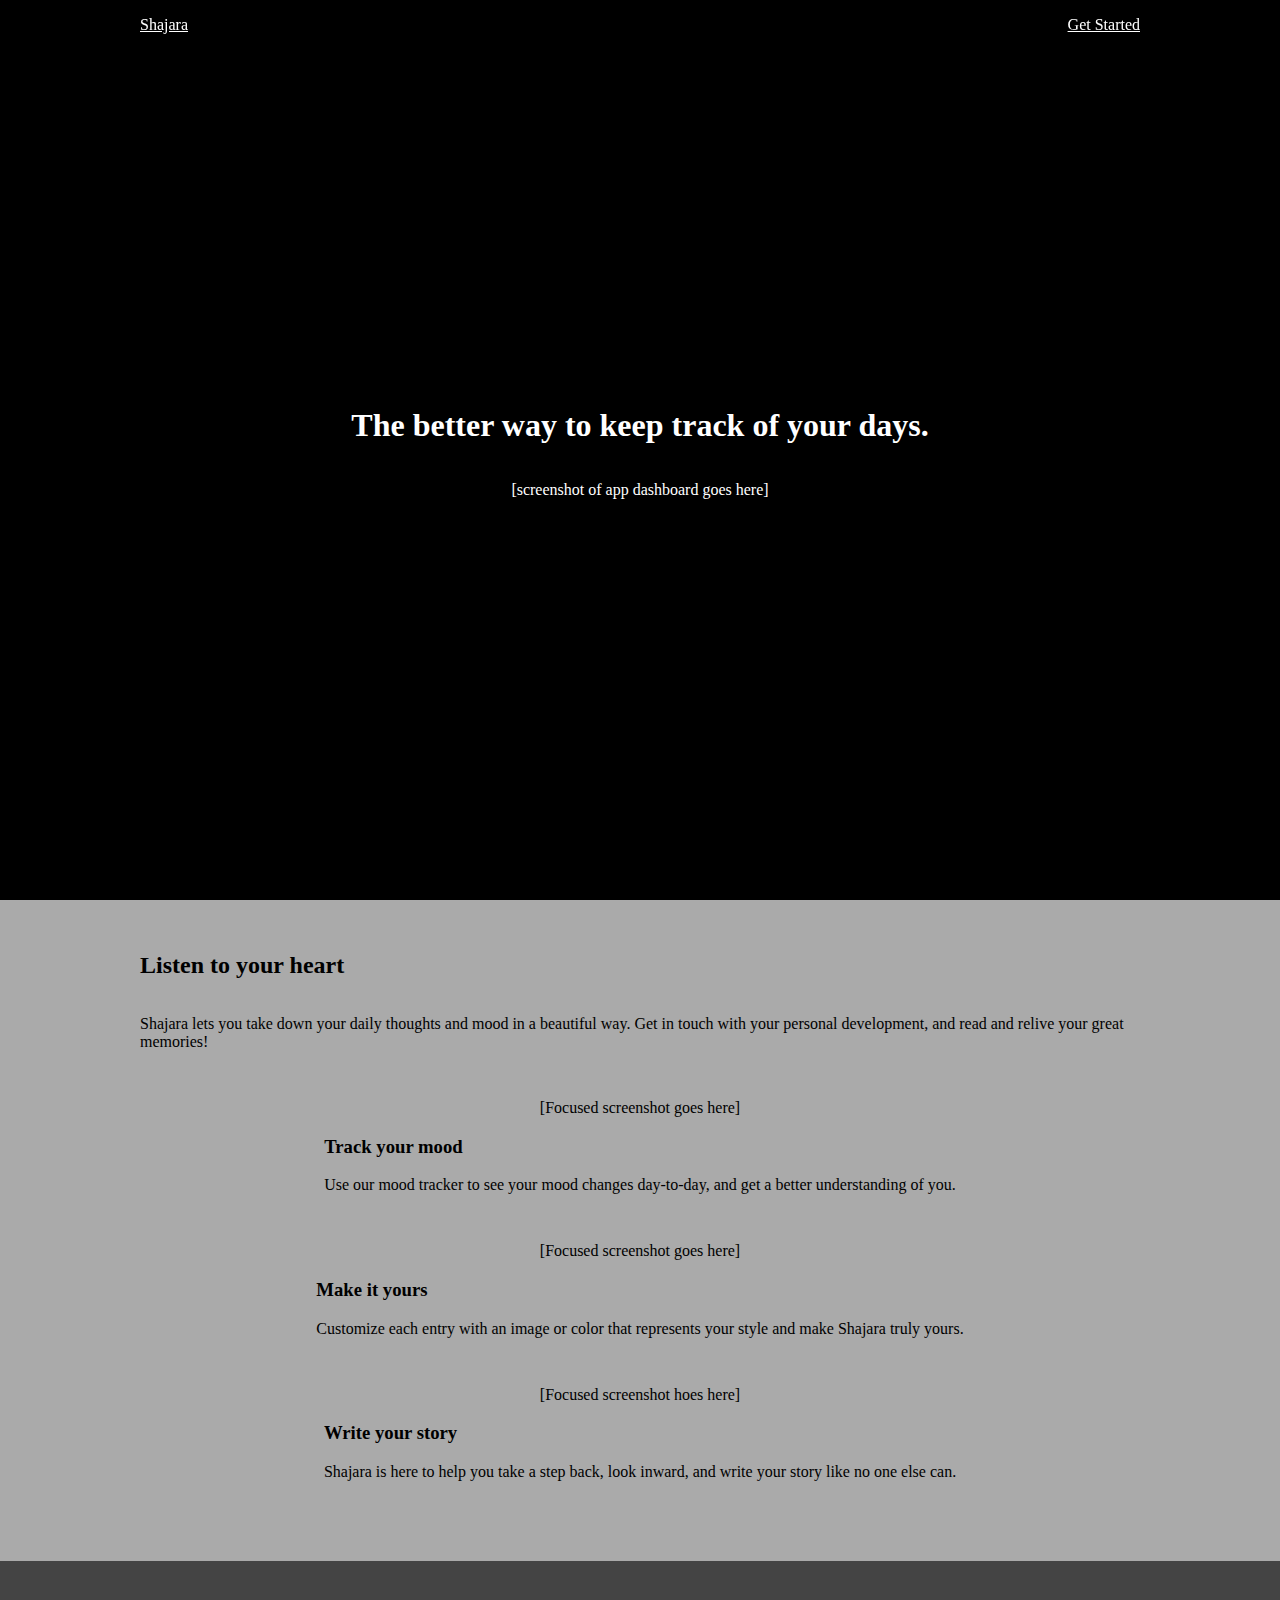
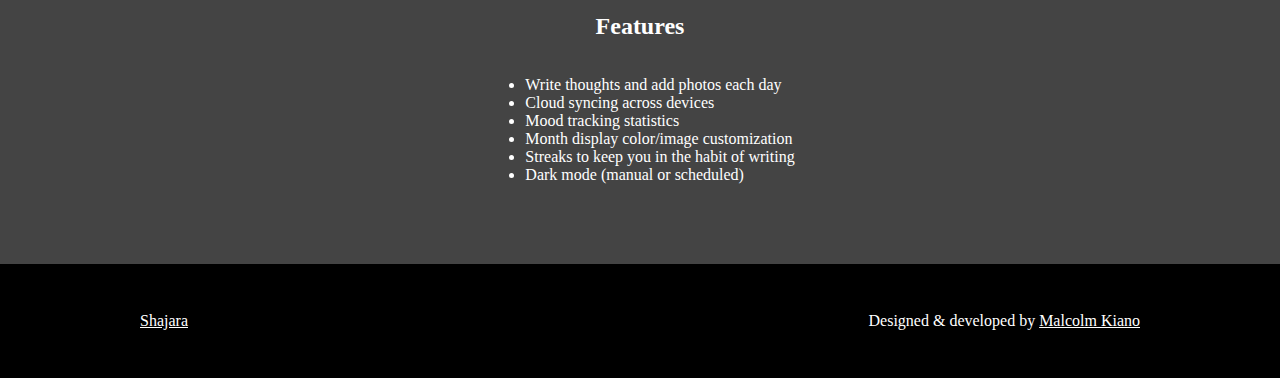
<file: index.html>
<!DOCTYPE html>
<html lang="en">
<head>
  <meta charset="UTF-8">
  <meta name="viewport" content="width=device-width, initial-scale=1.0">
  <title>Shajara</title>

  <link rel="stylesheet" href="index.css">
</head>
<body>
  
  <nav>
    <div class="wrapper">
      <a href="#">Shajara</a>
      <a href="signup.html">Get Started</a>
    </div>
  </nav>

  <main>

    <header class="hero">
      <div class="wrapper">
        <h1>The better way to keep track of your days.</h1>
        <p>[screenshot of app dashboard goes here]</p>
      </div>
    </header>

    <section class="highlights">
      <article class="lead">
        <div class="wrapper">
          <h2>Listen to your heart</h2>
          <p>Shajara lets you take down your daily thoughts and mood in a beautiful way. Get in touch with your personal development, and read and relive your great memories!</p>
        </div>
      </article>

      <article>
        <div class="wrapper">
          <div class="image">
            [Focused screenshot goes here]
          </div>
          <div class="content">
            <h3>Track your mood</h3>
            <p>Use our mood tracker to see your mood changes day-to-day, and get a better understanding of you.</p>
          </div>
        </div>
      </article>

      <article>
        <div class="wrapper">
          <div class="image">
            [Focused screenshot goes here]
          </div>
          <div class="content">
            <h3>Make it yours</h3>
            <p>Customize each entry with an image or color that represents your style and make Shajara truly yours.</p>
          </div>
        </div>
      </article>

      <article>
        <div class="wrapper">
          <div class="image">
            [Focused screenshot hoes here]
          </div>
          <div class="content">
            <h3>Write your story</h3>
            <p>Shajara is here to help you take a step back, look inward, and write your story like no one else can.</p>
          </div>
        </div>
      </article>
    </section>

    <section class="features">
      <div class="wrapper">
        <h2>Features</h2>
        <ul>
          <li>Write thoughts and add photos each day</li>
          <li>Cloud syncing across devices</li>
          <li>Mood tracking statistics</li>
          <li>Month display color/image customization</li>
          <li>Streaks to keep you in the habit of writing</li>
          <li>Dark mode (manual or scheduled)</li>
        </ul>
      </div>
    </section>

    <footer>
      <div class="wrapper">
        <a href="#">Shajara</a>
        <p>Designed & developed by <a href="https://malcolmkiano.com" target+"_blank">Malcolm Kiano</a></p>
      </div>
    </footer>

  </main>

</body>
</html>
</file>
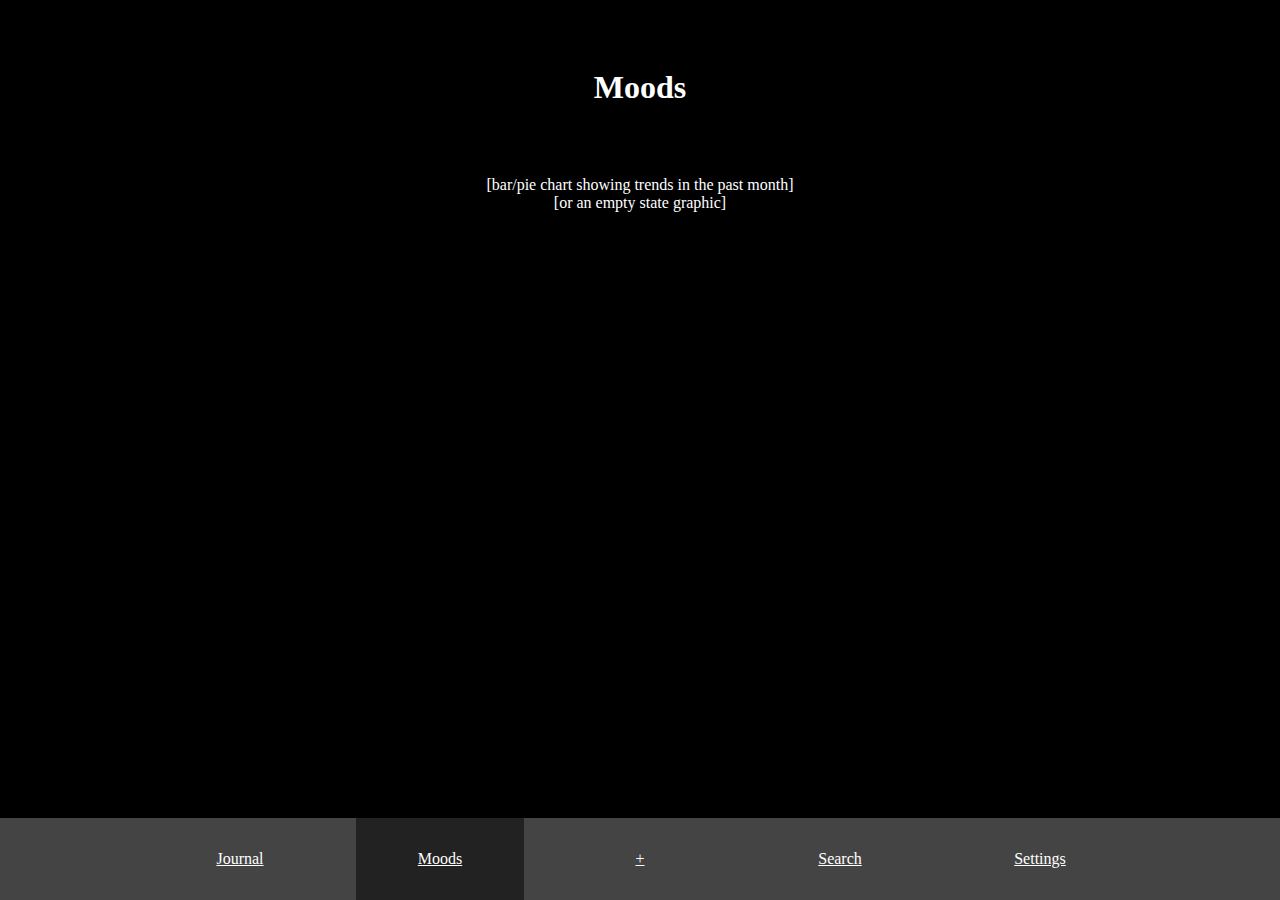
<file: dashboard-moods.html>
<!DOCTYPE html>
<html lang="en">
<head>
  <meta charset="UTF-8">
  <meta name="viewport" content="width=device-width, initial-scale=1.0">
  <title>Moods - Shajara</title>

  <link rel="stylesheet" href="index.css">
  <link rel="stylesheet" href="dashboard.css">
</head>
<body>
  
  <nav>
    <div class="wrapper">
      <!-- <a href="#">Shajara</a> -->
      <!-- <a href="#">Search</a> -->
    </div>
  </nav>

  <main>

    <header>
      <div class="wrapper">
        <h1>Moods</h1>
      </div>
    </header>

    <section class="moods">
      <div class="wrapper">
        [bar/pie chart showing trends in the past month]<br>
        [or an empty state graphic]
      </div>
    </section>

    <section class="tabs">
      <div class="wrapper">
        <ul>
          <li><a href="dashboard.html">Journal</a></li>
          <li class="active"><a href="#">Moods</a></li>
          <li><a href="dashboard-new-entry.html">+</a></li>
          <li><a href="dashboard-search.html">Search</a></li>
          <li><a href="dashboard-settings.html">Settings</a></li>
        </ul>
      </div>
    </section>

  </main>

    

</body>
</html>
</file>
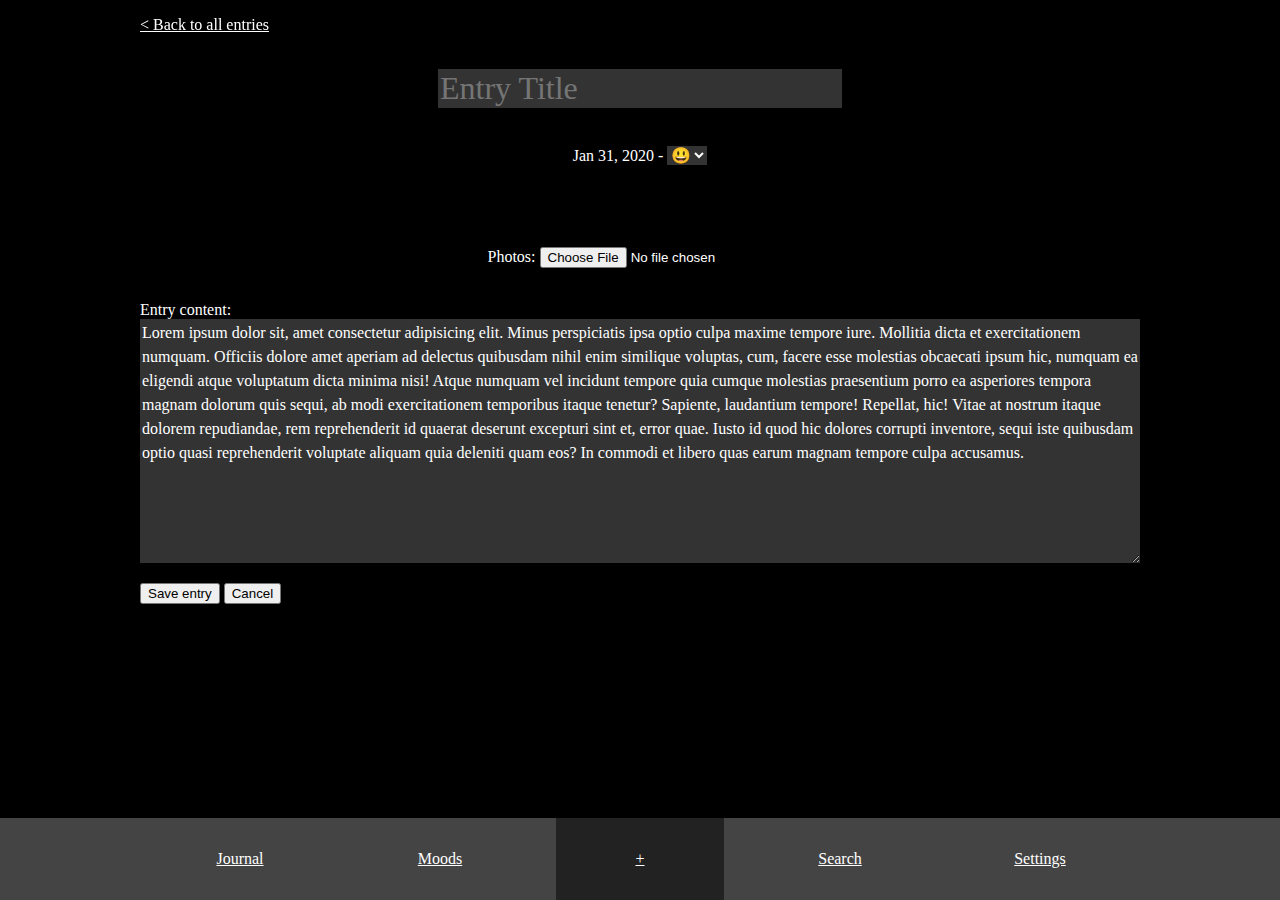
<file: dashboard-new-entry.html>
<!DOCTYPE html>
<html lang="en">
<head>
  <meta charset="UTF-8">
  <meta name="viewport" content="width=device-width, initial-scale=1.0">
  <title>Weirdest Day Ever - Shajara</title>

  <link rel="stylesheet" href="index.css">
  <link rel="stylesheet" href="dashboard.css">
</head>
<body>
  
  <nav>
    <div class="wrapper">
      <a href="dashboard.html">&lt; Back to all entries</a>
      <!-- <a href="#">Search</a> -->
    </div>
  </nav>

  <main>

    <header>
      <div class="wrapper">
        <h1><input type="text" placeholder="Entry Title"></h1>
        <p>Jan 31, 2020 - <select name="mood" id="mood">
          <option value="5">😃</option>
          <option value="4">🙂</option>
          <option value="3">😐</option>
          <option value="2">😕</option>
          <option value="1">😖</option>
        </select></p>
      </div>
    </header>

    <section class="entry">
      <div class="wrapper">
        <form action="">
          <p class="photos">
            <label for="photos">Photos: </label>
            <input type="file" id="photos">
          </p>

          <label for="content">Entry content: </label><br>
          <textarea name="content" id="content" cols="30" rows="10">Lorem ipsum dolor sit, amet consectetur adipisicing elit. Minus perspiciatis ipsa optio culpa maxime tempore iure. Mollitia dicta et exercitationem numquam. Officiis dolore amet aperiam ad delectus quibusdam nihil enim similique voluptas, cum, facere esse molestias obcaecati ipsum hic, numquam ea eligendi atque voluptatum dicta minima nisi! Atque numquam vel incidunt tempore quia cumque molestias praesentium porro ea asperiores tempora magnam dolorum quis sequi, ab modi exercitationem temporibus itaque tenetur? Sapiente, laudantium tempore! Repellat, hic! Vitae at nostrum itaque dolorem repudiandae, rem reprehenderit id quaerat deserunt excepturi sint et, error quae. Iusto id quod hic dolores corrupti inventore, sequi iste quibusdam optio quasi reprehenderit voluptate aliquam quia deleniti quam eos? In commodi et libero quas earum magnam tempore culpa accusamus.
          </textarea>

          <div class="group">
            <button type="submit">Save entry</button>
            <button type="button">Cancel</button>
          </div>
        </form>
      </div>
    </section>

    <section class="tabs">
      <div class="wrapper">
        <ul>
          <li><a href="dashboard.html">Journal</a></li>
          <li><a href="dashboard-moods.html">Moods</a></li>
          <li class="active"><a href="#">+</a></li>
          <li><a href="dashboard-search.html">Search</a></li>
          <li><a href="dashboard-settings.html">Settings</a></li>
        </ul>
      </div>
    </section>

  </main>

    

</body>
</html>
</file>
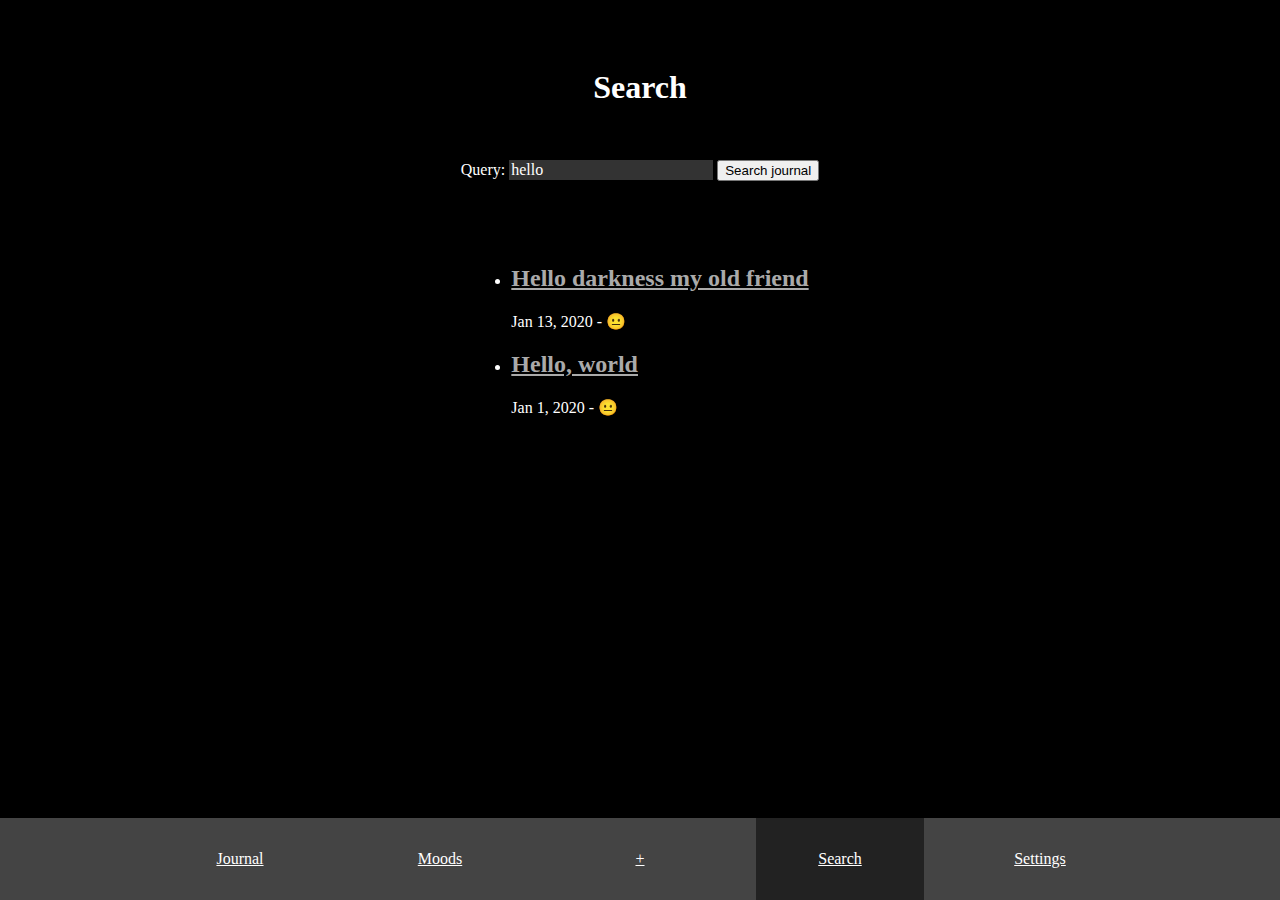
<file: dashboard-search.html>
<!DOCTYPE html>
<html lang="en">
<head>
  <meta charset="UTF-8">
  <meta name="viewport" content="width=device-width, initial-scale=1.0">
  <title>Search - Shajara</title>

  <link rel="stylesheet" href="index.css">
  <link rel="stylesheet" href="dashboard.css">
</head>
<body>
  
  <nav>
    <div class="wrapper">
      <!-- <a href="#">Shajara</a> -->
      <!-- <a href="#">Search</a> -->
    </div>
  </nav>

  <main>

    <header>
      <div class="wrapper">
        <h1>Search</h1>
      </div>
    </header>

    <section class="search">
      <div class="wrapper">
        <form action="" class="searchForm">
          <div class="group">
            <label for="search">Query:</label>
            <input type="text" value="hello">
            <button>Search journal</button>
          </div>
        </form>
      </div>
    </section>

    <section class="results">
      <div class="wrapper">
        <ul>
          <li>
            <h2><a href="#">Hello darkness my old friend</a></h2>
            <p class="info">Jan 13, 2020 - 😐</p>
          </li>
          <li>
            <h2><a href="#">Hello, world</a></h2>
            <p class="info">Jan 1, 2020 - 😐</p>
          </li>
        </ul>
      </div>
    </section>

    <section class="tabs">
      <div class="wrapper">
        <ul>
          <li><a href="dashboard.html">Journal</a></li>
          <li><a href="dashboard-moods.html">Moods</a></li>
          <li><a href="dashboard-new-entry.html">+</a></li>
          <li class="active"><a href="#">Search</a></li>
          <li><a href="dashboard-settings.html">Settings</a></li>
        </ul>
      </div>
    </section>

  </main>

    

</body>
</html>
</file>
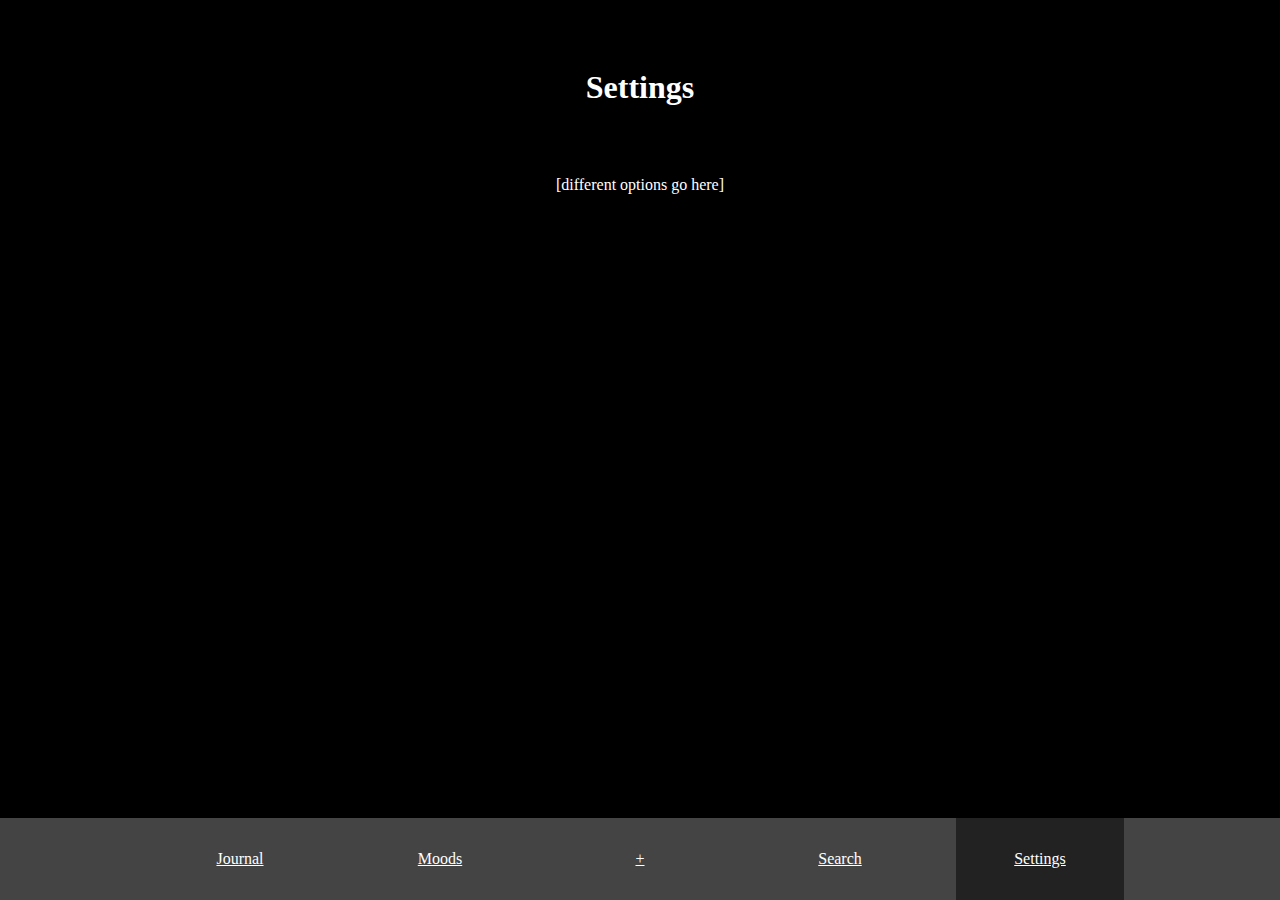
<file: dashboard-settings.html>
<!DOCTYPE html>
<html lang="en">
<head>
  <meta charset="UTF-8">
  <meta name="viewport" content="width=device-width, initial-scale=1.0">
  <title>Settings - Shajara</title>

  <link rel="stylesheet" href="index.css">
  <link rel="stylesheet" href="dashboard.css">
</head>
<body>
  
  <nav>
    <div class="wrapper">
      <!-- <a href="#">Shajara</a> -->
      <!-- <a href="#">Search</a> -->
    </div>
  </nav>

  <main>

    <header>
      <div class="wrapper">
        <h1>Settings</h1>
      </div>
    </header>

    <section class="options">
      <div class="wrapper">
        [different options go here]
      </div>
    </section>

    <section class="tabs">
      <div class="wrapper">
        <ul>
          <li><a href="dashboard.html">Journal</a></li>
          <li><a href="dashboard-moods.html">Moods</a></li>
          <li><a href="dashboard-new-entry.html">+</a></li>
          <li><a href="dashboard-search.html">Search</a></li>
          <li class="active"><a href="#">Settings</a></li>
        </ul>
      </div>
    </section>

  </main>

    

</body>
</html>
</file>
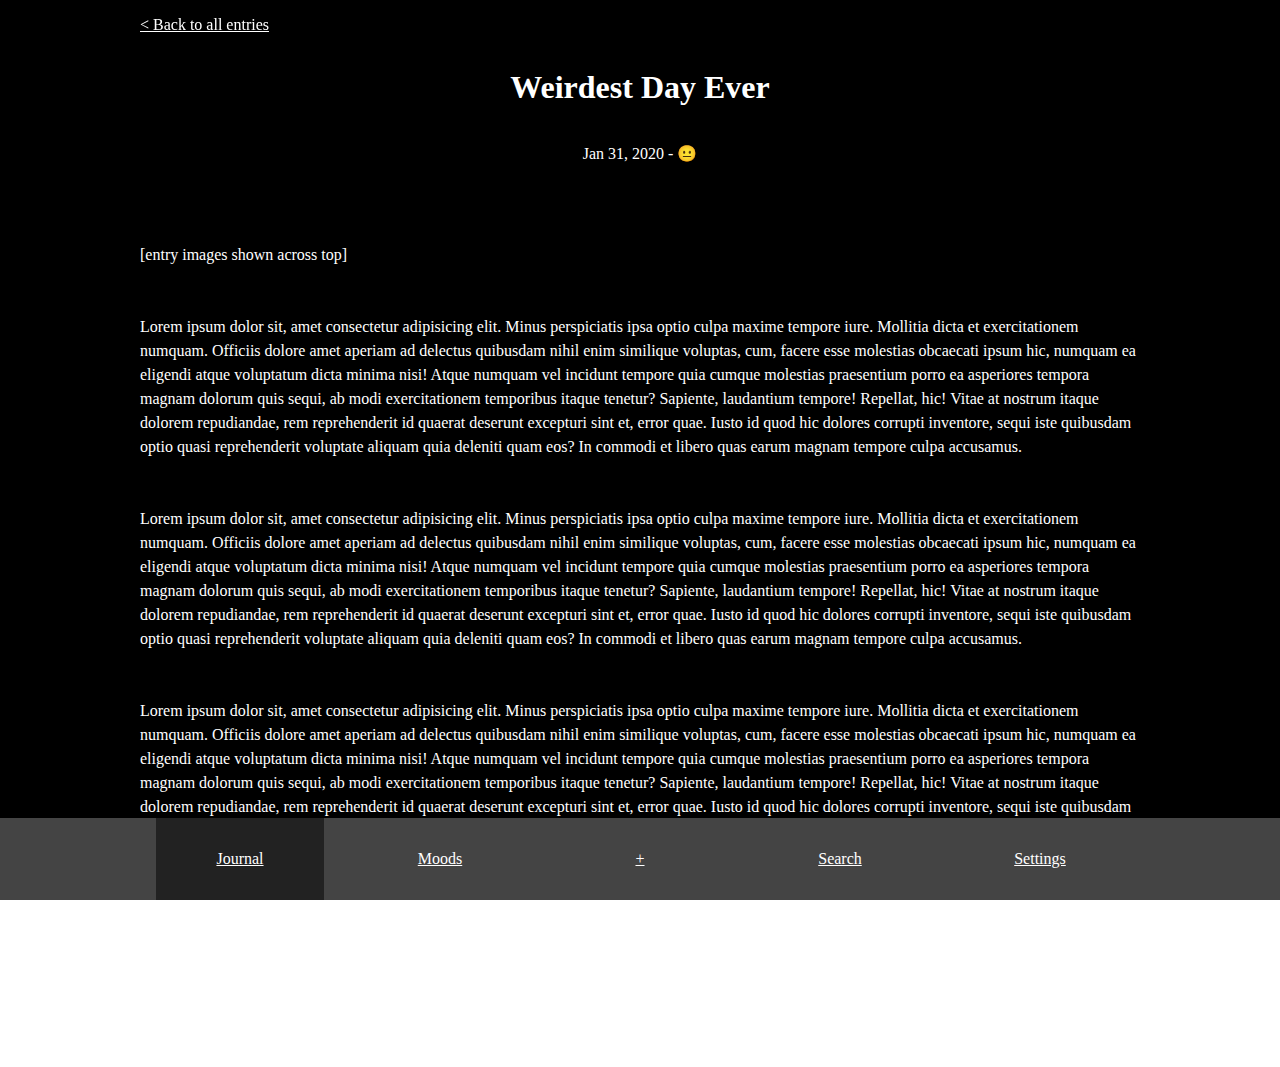
<file: dashboard-view.html>
<!DOCTYPE html>
<html lang="en">
<head>
  <meta charset="UTF-8">
  <meta name="viewport" content="width=device-width, initial-scale=1.0">
  <title>Weirdest Day Ever - Shajara</title>

  <link rel="stylesheet" href="index.css">
  <link rel="stylesheet" href="dashboard.css">
</head>
<body>
  
  <nav>
    <div class="wrapper">
      <a href="dashboard.html">&lt; Back to all entries</a>
      <!-- <a href="#">Search</a> -->
    </div>
  </nav>

  <main>

    <header>
      <div class="wrapper">
        <h1>Weirdest Day Ever</h1>
        <p>Jan 31, 2020 - 😐</p>
      </div>
    </header>

    <section class="entry">
      <div class="wrapper">
        <p>[entry images shown across top]</p>

        <p>Lorem ipsum dolor sit, amet consectetur adipisicing elit. Minus perspiciatis ipsa optio culpa maxime tempore iure. Mollitia dicta et exercitationem numquam. Officiis dolore amet aperiam ad delectus quibusdam nihil enim similique voluptas, cum, facere esse molestias obcaecati ipsum hic, numquam ea eligendi atque voluptatum dicta minima nisi! Atque numquam vel incidunt tempore quia cumque molestias praesentium porro ea asperiores tempora magnam dolorum quis sequi, ab modi exercitationem temporibus itaque tenetur? Sapiente, laudantium tempore! Repellat, hic! Vitae at nostrum itaque dolorem repudiandae, rem reprehenderit id quaerat deserunt excepturi sint et, error quae. Iusto id quod hic dolores corrupti inventore, sequi iste quibusdam optio quasi reprehenderit voluptate aliquam quia deleniti quam eos? In commodi et libero quas earum magnam tempore culpa accusamus.</p>

        <p>Lorem ipsum dolor sit, amet consectetur adipisicing elit. Minus perspiciatis ipsa optio culpa maxime tempore iure. Mollitia dicta et exercitationem numquam. Officiis dolore amet aperiam ad delectus quibusdam nihil enim similique voluptas, cum, facere esse molestias obcaecati ipsum hic, numquam ea eligendi atque voluptatum dicta minima nisi! Atque numquam vel incidunt tempore quia cumque molestias praesentium porro ea asperiores tempora magnam dolorum quis sequi, ab modi exercitationem temporibus itaque tenetur? Sapiente, laudantium tempore! Repellat, hic! Vitae at nostrum itaque dolorem repudiandae, rem reprehenderit id quaerat deserunt excepturi sint et, error quae. Iusto id quod hic dolores corrupti inventore, sequi iste quibusdam optio quasi reprehenderit voluptate aliquam quia deleniti quam eos? In commodi et libero quas earum magnam tempore culpa accusamus.</p>

        <p>Lorem ipsum dolor sit, amet consectetur adipisicing elit. Minus perspiciatis ipsa optio culpa maxime tempore iure. Mollitia dicta et exercitationem numquam. Officiis dolore amet aperiam ad delectus quibusdam nihil enim similique voluptas, cum, facere esse molestias obcaecati ipsum hic, numquam ea eligendi atque voluptatum dicta minima nisi! Atque numquam vel incidunt tempore quia cumque molestias praesentium porro ea asperiores tempora magnam dolorum quis sequi, ab modi exercitationem temporibus itaque tenetur? Sapiente, laudantium tempore! Repellat, hic! Vitae at nostrum itaque dolorem repudiandae, rem reprehenderit id quaerat deserunt excepturi sint et, error quae. Iusto id quod hic dolores corrupti inventore, sequi iste quibusdam optio quasi reprehenderit voluptate aliquam quia deleniti quam eos? In commodi et libero quas earum magnam tempore culpa accusamus.</p>

        <p>Lorem ipsum dolor sit, amet consectetur adipisicing elit. Minus perspiciatis ipsa optio culpa maxime tempore iure. Mollitia dicta et exercitationem numquam. Officiis dolore amet aperiam ad delectus quibusdam nihil enim similique voluptas, cum, facere esse molestias obcaecati ipsum hic, numquam ea eligendi atque voluptatum dicta minima nisi! Atque numquam vel incidunt tempore quia cumque molestias praesentium porro ea asperiores tempora magnam dolorum quis sequi, ab modi exercitationem temporibus itaque tenetur? Sapiente, laudantium tempore! Repellat, hic! Vitae at nostrum itaque dolorem repudiandae, rem reprehenderit id quaerat deserunt excepturi sint et, error quae. Iusto id quod hic dolores corrupti inventore, sequi iste quibusdam optio quasi reprehenderit voluptate aliquam quia deleniti quam eos? In commodi et libero quas earum magnam tempore culpa accusamus.</p>
      </div>
    </section>

    <section class="tabs">
      <div class="wrapper">
        <ul>
          <li class="active"><a href="dashboard.html">Journal</a></li>
          <li><a href="dashboard-moods.html">Moods</a></li>
          <li><a href="dashboard-new-entry.html">+</a></li>
          <li><a href="dashboard-search.html">Search</a></li>
          <li><a href="dashboard-settings.html">Settings</a></li>
        </ul>
      </div>
    </section>

  </main>

    

</body>
</html>
</file>
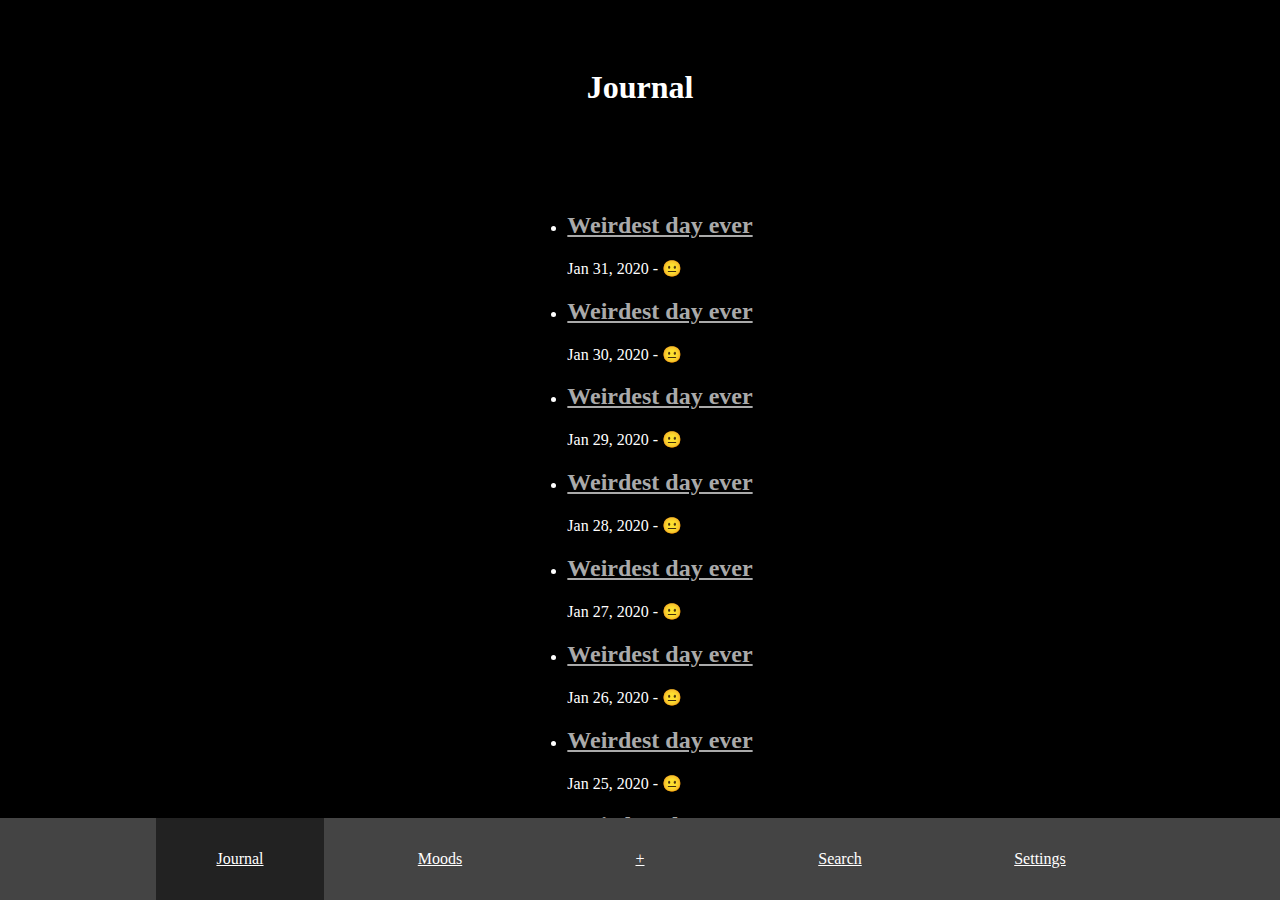
<file: dashboard.html>
<!DOCTYPE html>
<html lang="en">
<head>
  <meta charset="UTF-8">
  <meta name="viewport" content="width=device-width, initial-scale=1.0">
  <title>Shajara</title>

  <link rel="stylesheet" href="index.css">
  <link rel="stylesheet" href="dashboard.css">
</head>
<body>
  
  <nav>
    <div class="wrapper">
      <!-- <a href="#">Shajara</a> -->
      <!-- <a href="#">Search</a> -->
    </div>
  </nav>

  <main>

    <header>
      <div class="wrapper">
        <h1>Journal</h1>
      </div>
    </header>

    <section class="journal">
      <div class="wrapper">
        <ul>
          <li>
            <h2><a href="dashboard-view.html">Weirdest day ever</a></h2>
            <p class="info">Jan 31, 2020 - 😐</p>
          </li>
          <li>
            <h2><a href="#">Weirdest day ever</a></h2>
            <p class="info">Jan 30, 2020 - 😐</p>
          </li>
          <li>
            <h2><a href="#">Weirdest day ever</a></h2>
            <p class="info">Jan 29, 2020 - 😐</p>
          </li>
          <li>
            <h2><a href="#">Weirdest day ever</a></h2>
            <p class="info">Jan 28, 2020 - 😐</p>
          </li>
          <li>
            <h2><a href="#">Weirdest day ever</a></h2>
            <p class="info">Jan 27, 2020 - 😐</p>
          </li>
          <li>
            <h2><a href="#">Weirdest day ever</a></h2>
            <p class="info">Jan 26, 2020 - 😐</p>
          </li>
          <li>
            <h2><a href="#">Weirdest day ever</a></h2>
            <p class="info">Jan 25, 2020 - 😐</p>
          </li>
          <li>
            <h2><a href="#">Weirdest day ever</a></h2>
            <p class="info">Jan 24, 2020 - 😐</p>
          </li>
        </ul>
      </div>
    </section>

    <section class="tabs">
      <div class="wrapper">
        <ul>
          <li class="active"><a href="#">Journal</a></li>
          <li><a href="dashboard-moods.html">Moods</a></li>
          <li><a href="dashboard-new-entry.html">+</a></li>
          <li><a href="dashboard-search.html">Search</a></li>
          <li><a href="dashboard-settings.html">Settings</a></li>
        </ul>
      </div>
    </section>

  </main>

    

</body>
</html>
</file>
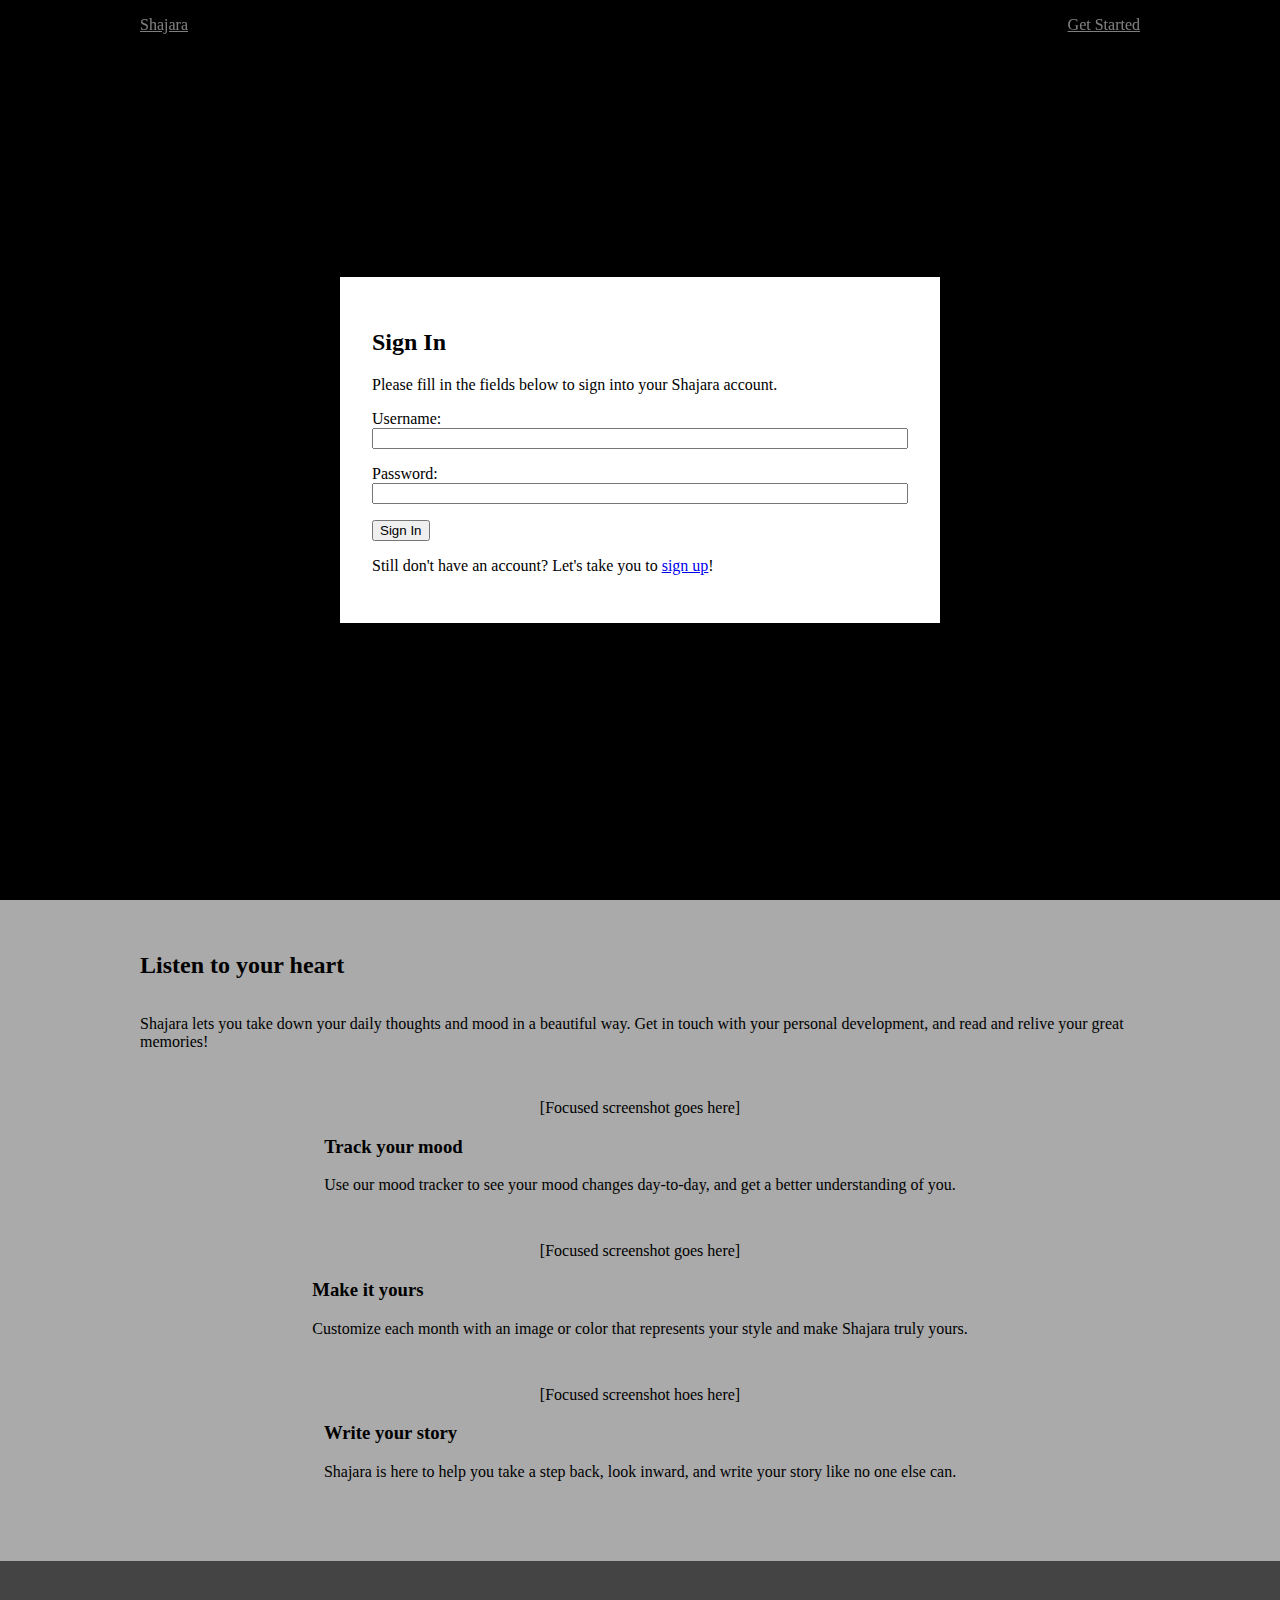
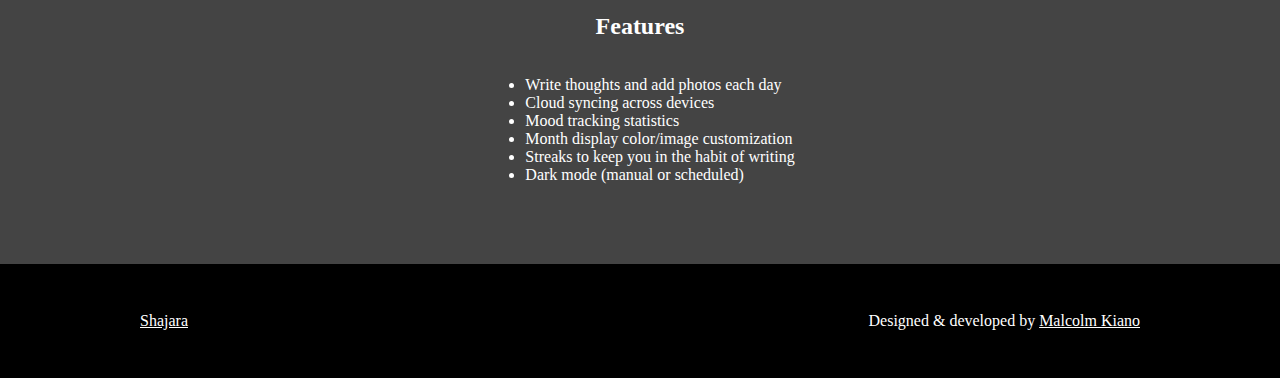
<file: signin.html>
<!DOCTYPE html>
<html lang="en">
<head>
  <meta charset="UTF-8">
  <meta name="viewport" content="width=device-width, initial-scale=1.0">
  <title>Sign In - Shajara</title>

  <link rel="stylesheet" href="index.css">
</head>
<body>
  
  <nav>
    <div class="wrapper">
      <a href="#">Shajara</a>
      <a href="#">Get Started</a>
    </div>
  </nav>

  <main>

    <header class="hero">
      <div class="wrapper">
        <h1>The better way to keep track of your days.</h1>
        <p>[screenshot of app dashboard goes here]</p>
      </div>
    </header>

    <section class="overlay">
      <form action="" class="modal">
        <h2>Sign In</h2>
        <p>Please fill in the fields below to sign into your Shajara account.</p>

        <div class="group">
          <label for="username">Username:</label><br>
          <input type="text" id="username">
        </div>

        <div class="group">
          <label for="password">Password:</label><br>
          <input type="password" id="password">
        </div>

        <div class="group">
          <button type="submit">Sign In</button>
        </div>

        <p>Still don't have an account? Let's take you to <a href="signup.html">sign up</a>!</p>
        
      </form>
    </section>

    <section class="highlights">
      <article class="lead">
        <div class="wrapper">
          <h2>Listen to your heart</h2>
          <p>Shajara lets you take down your daily thoughts and mood in a beautiful way. Get in touch with your personal development, and read and relive your great memories!</p>
        </div>
      </article>

      <article>
        <div class="wrapper">
          <div class="image">
            [Focused screenshot goes here]
          </div>
          <div class="content">
            <h3>Track your mood</h3>
            <p>Use our mood tracker to see your mood changes day-to-day, and get a better understanding of you.</p>
          </div>
        </div>
      </article>

      <article>
        <div class="wrapper">
          <div class="image">
            [Focused screenshot goes here]
          </div>
          <div class="content">
            <h3>Make it yours</h3>
            <p>Customize each month with an image or color that represents your style and make Shajara truly yours.</p>
          </div>
        </div>
      </article>

      <article>
        <div class="wrapper">
          <div class="image">
            [Focused screenshot hoes here]
          </div>
          <div class="content">
            <h3>Write your story</h3>
            <p>Shajara is here to help you take a step back, look inward, and write your story like no one else can.</p>
          </div>
        </div>
      </article>
    </section>

    <section class="features">
      <div class="wrapper">
        <h2>Features</h2>
        <ul>
          <li>Write thoughts and add photos each day</li>
          <li>Cloud syncing across devices</li>
          <li>Mood tracking statistics</li>
          <li>Month display color/image customization</li>
          <li>Streaks to keep you in the habit of writing</li>
          <li>Dark mode (manual or scheduled)</li>
        </ul>
      </div>
    </section>

    <footer>
      <div class="wrapper">
        <a href="#">Shajara</a>
        <p>Designed & developed by <a href="https://malcolmkiano.com" target+"_blank">Malcolm Kiano</a></p>
      </div>
    </footer>

  </main>

</body>
</html>
</file>
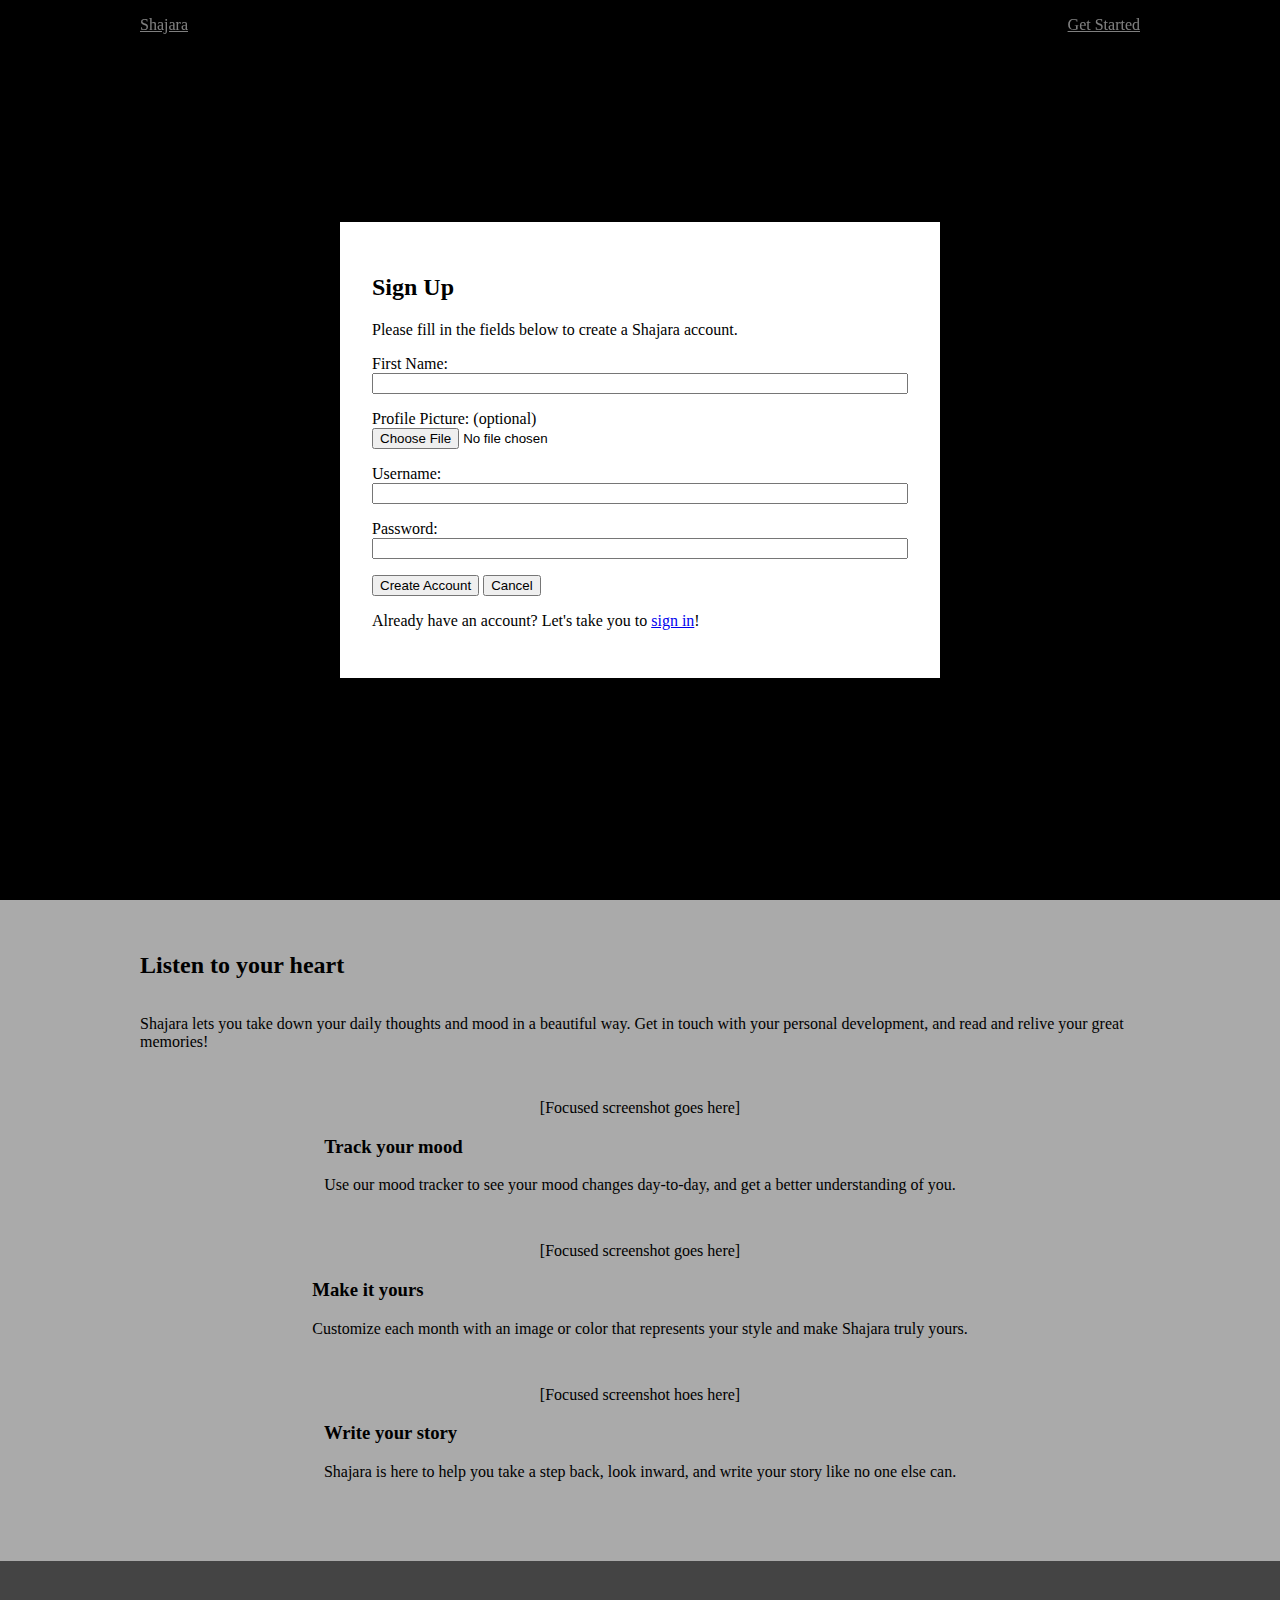
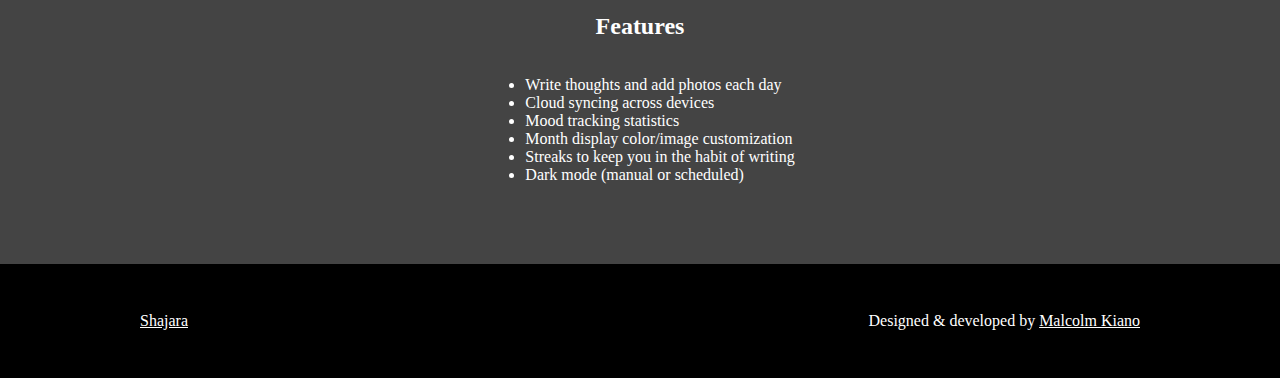
<file: signup.html>
<!DOCTYPE html>
<html lang="en">
<head>
  <meta charset="UTF-8">
  <meta name="viewport" content="width=device-width, initial-scale=1.0">
  <title>Sign Up - Shajara</title>

  <link rel="stylesheet" href="index.css">
</head>
<body>
  
  <nav>
    <div class="wrapper">
      <a href="#">Shajara</a>
      <a href="#">Get Started</a>
    </div>
  </nav>

  <main>

    <header class="hero">
      <div class="wrapper">
        <h1>The better way to keep track of your days.</h1>
        <p>[screenshot of app dashboard goes here]</p>
      </div>
    </header>

    <section class="overlay">
      <form action="" class="modal">
        <h2>Sign Up</h2>
        <p>Please fill in the fields below to create a Shajara account.</p>

        <div class="group">
          <label for="firstName">First Name:</label><br>
          <input type="text" id="firstName">
        </div>

        <div class="group">
          <label for="profilePicture">Profile Picture: (optional)</label><br>
          <input type="file" id="profilePicture">
        </div>

        <div class="group">
          <label for="username">Username:</label><br>
          <input type="text" id="username">
        </div>

        <div class="group">
          <label for="password">Password:</label><br>
          <input type="password" id="password">
        </div>

        <div class="group">
          <button type="submit">Create Account</button>
          <button type="button">Cancel</button>
        </div>

        <p>Already have an account? Let's take you to <a href="signin.html">sign in</a>!</p>
        
      </form>
    </section>

    <section class="highlights">
      <article class="lead">
        <div class="wrapper">
          <h2>Listen to your heart</h2>
          <p>Shajara lets you take down your daily thoughts and mood in a beautiful way. Get in touch with your personal development, and read and relive your great memories!</p>
        </div>
      </article>

      <article>
        <div class="wrapper">
          <div class="image">
            [Focused screenshot goes here]
          </div>
          <div class="content">
            <h3>Track your mood</h3>
            <p>Use our mood tracker to see your mood changes day-to-day, and get a better understanding of you.</p>
          </div>
        </div>
      </article>

      <article>
        <div class="wrapper">
          <div class="image">
            [Focused screenshot goes here]
          </div>
          <div class="content">
            <h3>Make it yours</h3>
            <p>Customize each month with an image or color that represents your style and make Shajara truly yours.</p>
          </div>
        </div>
      </article>

      <article>
        <div class="wrapper">
          <div class="image">
            [Focused screenshot hoes here]
          </div>
          <div class="content">
            <h3>Write your story</h3>
            <p>Shajara is here to help you take a step back, look inward, and write your story like no one else can.</p>
          </div>
        </div>
      </article>
    </section>

    <section class="features">
      <div class="wrapper">
        <h2>Features</h2>
        <ul>
          <li>Write thoughts and add photos each day</li>
          <li>Cloud syncing across devices</li>
          <li>Mood tracking statistics</li>
          <li>Month display color/image customization</li>
          <li>Streaks to keep you in the habit of writing</li>
          <li>Dark mode (manual or scheduled)</li>
        </ul>
      </div>
    </section>

    <footer>
      <div class="wrapper">
        <a href="#">Shajara</a>
        <p>Designed & developed by <a href="https://malcolmkiano.com" target+"_blank">Malcolm Kiano</a></p>
      </div>
    </footer>

  </main>

</body>
</html>
</file>
<file: index.css>
* {
  box-sizing: border-box;
}

html, body, main {
  margin: 0;
  padding: 0;
  height: 100%;
}

.wrapper {
  width: 90%;
  max-width: 1000px;
  margin: 0 auto;
  display: flex;
  flex-direction: column;
}

nav {
  position: fixed;
  top: 0;
  left: 0;
  right: 0;
  padding: 1rem;
  color: #FFF;
}

nav a {
  color: inherit;
}

nav .wrapper {
  flex-direction: row;
  align-items: center;
  justify-content: space-between;
}

.hero {
  height: 100%;
  background: #000;
  color: #FFF;
}

.hero .wrapper {
  height: 100%;
  align-items: center;
  justify-content: center;
}

.highlights {
  background: #AAA;
  padding: 2rem;
}

.highlights article {
  margin-bottom: 2rem;
}

.highlights article:not(.lead) .wrapper {
  /* flex-direction: row; */
  align-items: center;
}

.features {
  background: #444;
  color: #FFF;
  padding: 2rem 0 4rem;
}

.features .wrapper {
  align-items: center;
  justify-content: center;
}

footer {
  background: #000;
  color: #FFF;
  padding: 2rem;
}

footer a {
  color: #FFF;
}

footer .wrapper {
  flex-direction: row;
  align-items: center;
  justify-content: space-between;
}


/* ================================================================= */
/* sign up/sign in */
.overlay {
  position: fixed;
  background: rgba(0,0,0,0.5);
  top: 0;
  left: 0;
  right: 0;
  bottom: 0;
  display: flex;
  align-items: center;
  justify-content: center;
}

.overlay .modal {
  background: #FFF;
  padding: 2rem;
  width: 80%;
  max-width: 600px;
}

.overlay .modal input {
  width: 100%;
}

.overlay .modal .group {
  margin-bottom: 1rem;
}
</file>
<file: dashboard.css>
main {
  background: #000;
  color: #FFF;
}

header {
  text-align: center;
  padding: 3rem;
}

.search {
  margin-top: -2rem;
  margin-bottom: 2rem;
}

.searchForm {
  display: flex;
  align-items: center;
  justify-content: center;
}

form, textarea {
  width: 100%;
}

textarea {
  line-height: 1.5;
}

form .group {
  margin: 1rem 0;
}

input:not([type=file]), select, textarea {
  font-size: inherit;
  border: none;
  background: rgba(255, 255, 255, 0.2);
  color: inherit;
  font-family: inherit;
  resize: vertical;
}

.photos {
  text-align: center;
}

.journal .wrapper, .results .wrapper, .options .wrapper {
  align-items: center;
}

.journal a, .results a {
  color: #AAA;
}

.entry p {
  line-height: 1.5;
  margin-bottom: 2rem;
}

.moods {
  text-align: center;
}

.tabs {
  position: fixed;
  bottom: 0;
  left: 0;
  right: 0;
  background: #444;
}

.tabs ul {
  list-style: none;
  margin: 0;
  padding: 0;
  display: flex;
  align-items: center;
  justify-content: center;
}

.tabs li {
  margin: 0 1rem;
  flex: 1;
  text-align: center;
  padding: 2rem;
}

.tabs li.active {
  background: #222;
}

.tabs a {
  color: inherit;
}
</file>
